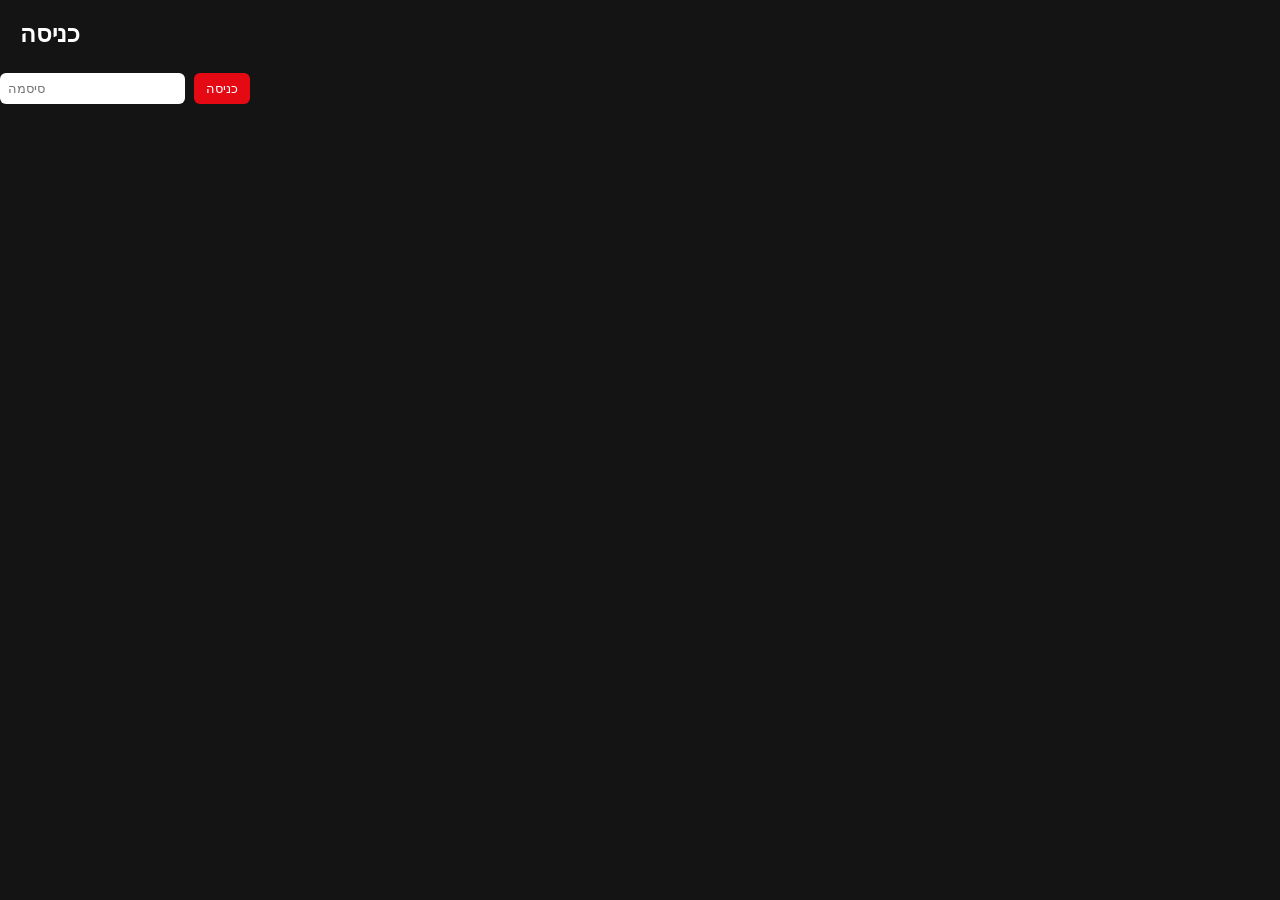
<file: login.html>
<!DOCTYPE html>
<html lang="he">
<head>
<meta charset="UTF-8">
<title>Login</title>
<link rel="stylesheet" href="style.css">
</head>
<body class="center">

<div class="login-box">
  <h2>כניסה</h2>
  <input type="password" id="password" placeholder="סיסמה">
  <button onclick="login()">כניסה</button>
</div>

<script src="auth.js"></script>
</body>
</html>
</file>
<file: style.css>
body {
  background:#141414;
  color:white;
  font-family:Arial;
  margin:0;
}

header {
  display:flex;
  justify-content:space-between;
  padding:20px;
}

input {
  padding:8px;
  border-radius:6px;
  border:none;
}

h2 {
  padding:0 20px;
}

#hero {
  height:60vh;
  background-size:cover;
  background-position:center;
  display:flex;
  align-items:flex-end;
  padding:40px;
}

.hero-content {
  background:linear-gradient(to top, rgba(0,0,0,0.8), transparent);
  padding:20px;
}

.grid {
  display:grid;
  grid-template-columns:repeat(auto-fill,180px);
  gap:20px;
  padding:20px;
}

.card {
  position:relative;
}

.card img {
  width:180px;
  border-radius:10px;
  cursor:pointer;
  transition:0.3s;
}

.card img:hover {
  transform:scale(1.08);
}

.channel-group {
  padding:20px;
}

.channel-title {
  font-weight:bold;
  margin:10px 0;
}

.channel-grid {
  display:grid;
  grid-template-columns:repeat(auto-fill,160px);
  gap:15px;
}

.channel-card {
  background:#222;
  padding:15px;
  border-radius:8px;
  cursor:pointer;
  text-align:center;
  transition:0.3s;
}

.channel-card:hover {
  background:#e50914;
}

button {
  padding:8px 12px;
  margin:5px;
  background:#e50914;
  border:none;
  border-radius:6px;
  color:white;
  cursor:pointer;
}

.modal {
  display:none;
  position:fixed;
  inset:0;
  background:rgba(0,0,0,0.9);
  justify-content:center;
  align-items:center;
}

video {
  width:80%;
  max-height:80%;
}
</file>
